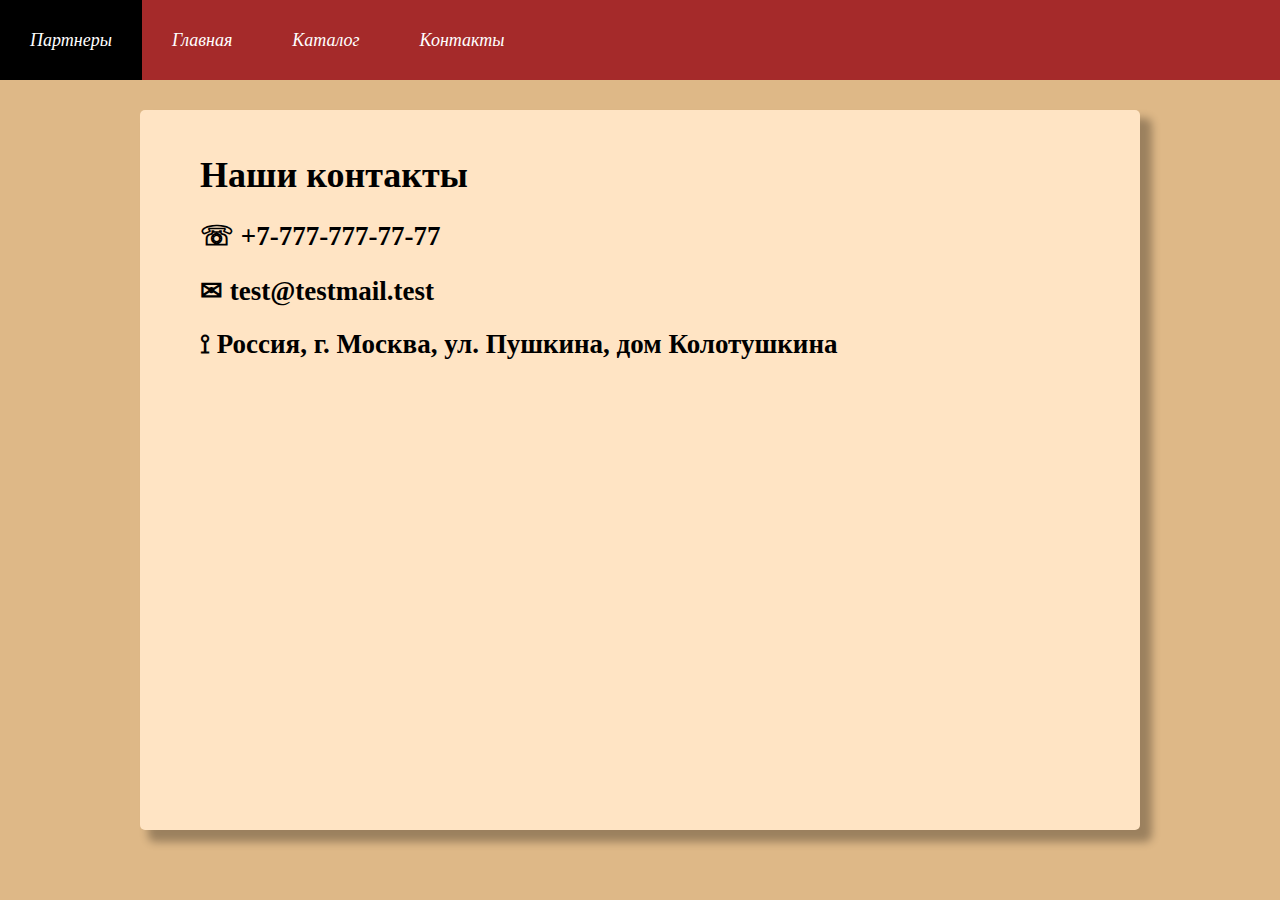
<file: templates/contacts.html>
<!DOCTYPE html>
<html lang="en">
<head>
    <link rel="stylesheet" href="../static/css/style.css">
    <meta charset="UTF-8">
    <meta name="viewport" content="width=device-width, initial-scale=1.0">
    <title>Лендинг-страница</title>
</head>
<body>
    <header>
        <nav>
            <a href="https://google.com">Партнеры</a>
            <a href="/">Главная</a>
            <a href="/catalog">Каталог</a>
            <a href="/contacts">Контакты</a>
        </nav>
    </header>
<main>
    <h1>Наши контакты</h1>
    <h2>☏ +7-777-777-77-77</h2>
    <h2>✉ test@testmail.test</h2>
    <h2>⟟ Россия, г. Москва, ул. Пушкина, дом Колотушкина</h2>
</main>
</body>
</html>
</file>
<file: static/css/style.css>
body {
    background-color: burlywood;
    margin: 0;
    padding: 0;
    font-size: 18px;
}

header {
    background-color: brown;
    height: 80px;
}

nav {
    display: flex;
    height: 100%;
    align-items: auto;
}

a {
    transition: 300ms;
    color: white;
    text-decoration: none;
    font-size: 18px;
    padding: 30px;
    font-style: italic;
}

a:hover {
    background-color: black;
}

main {
    width: 1000px;
    background-color: bisque;
    margin: auto;
    height: 80vh;
    border-radius: 5px;
    padding: 20px 60px;
    box-sizing: border-box;
    margin-top: 30px;
    box-shadow: 10px 10px 8px 2px rgba(0, 0, 0, 0.3);
}

img {
    width: 500px;
}
</file>
